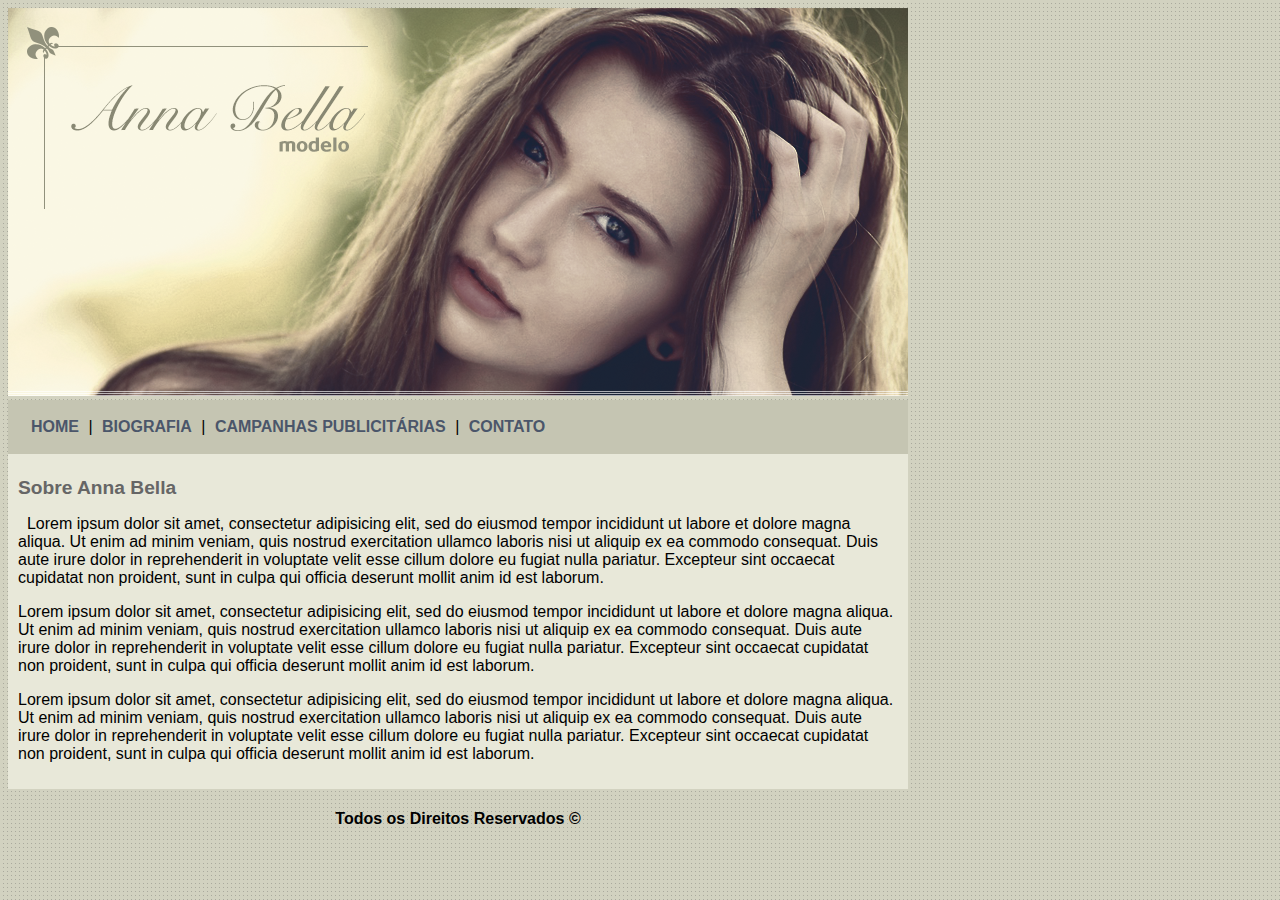
<file: index.html>
<!DOCTYPE html>
<html>
<head>
	<title>Anna Bella Oficial</title>
	<meta charset="utf-8">
    <link rel="stylesheet" type="text/css" href="estilo.css">
</head>
<body>
	<div class="principal">
	<div><img src="Imagens/capa.png"></div>
	
	<div class="menu">

		<a href="index.html">HOME</a> | 
		<a href="biografia.html">BIOGRAFIA</a> | 
		<a href="campanhas.html">CAMPANHAS PUBLICITÁRIAS</a> | 
		<a href="contato.html">CONTATO</a>

    </div>
    <div class="titulo">
    <h1>Sobre Anna Bella</h1>
    <p>
    	&#160;&#160;Lorem ipsum dolor sit amet, consectetur adipisicing elit, sed do eiusmod
    	tempor incididunt ut labore et dolore magna aliqua. Ut enim ad minim veniam,
    	quis nostrud exercitation ullamco laboris nisi ut aliquip ex ea commodo
    	consequat. Duis aute irure dolor in reprehenderit in voluptate velit esse
    	cillum dolore eu fugiat nulla pariatur. Excepteur sint occaecat cupidatat non
    	proident, sunt in culpa qui officia deserunt mollit anim id est laborum.
    </p>
    <p>
    	Lorem ipsum dolor sit amet, consectetur adipisicing elit, sed do eiusmod
    	tempor incididunt ut labore et dolore magna aliqua. Ut enim ad minim veniam,
    	quis nostrud exercitation ullamco laboris nisi ut aliquip ex ea commodo
    	consequat. Duis aute irure dolor in reprehenderit in voluptate velit esse
    	cillum dolore eu fugiat nulla pariatur. Excepteur sint occaecat cupidatat non
    	proident, sunt in culpa qui officia deserunt mollit anim id est laborum.
    </p>
    <p>
    	Lorem ipsum dolor sit amet, consectetur adipisicing elit, sed do eiusmod
    	tempor incididunt ut labore et dolore magna aliqua. Ut enim ad minim veniam,
    	quis nostrud exercitation ullamco laboris nisi ut aliquip ex ea commodo
    	consequat. Duis aute irure dolor in reprehenderit in voluptate velit esse
    	cillum dolore eu fugiat nulla pariatur. Excepteur sint occaecat cupidatat non
    	proident, sunt in culpa qui officia deserunt mollit anim id est laborum.
    </p>
 </div>
 <div class="rodape">
 	<h4>Todos os Direitos Reservados &#169;</h4>
 </div>
</div>


</body>
</html>
</file>
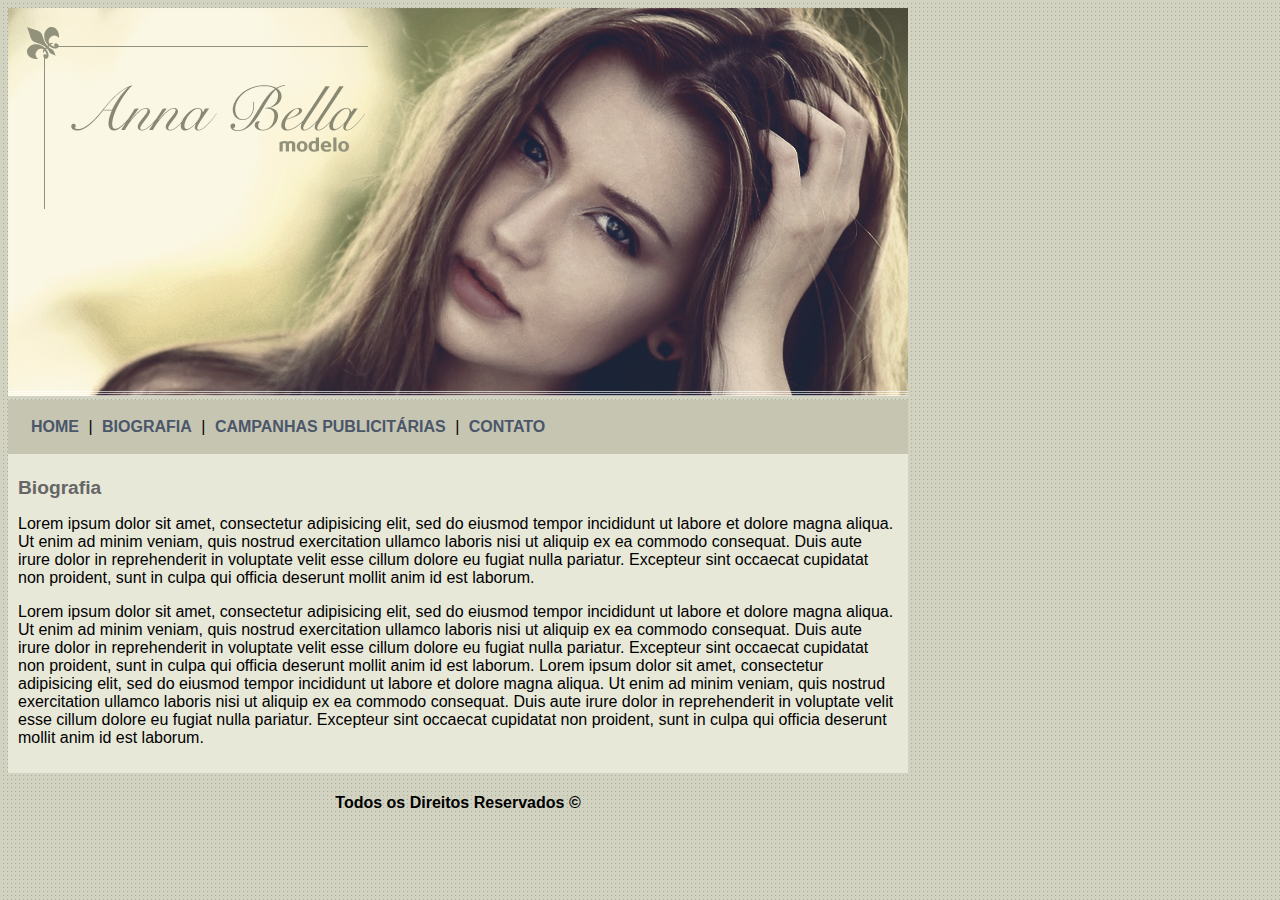
<file: biografia.html>
<!DOCTYPE html>
<html>
<head>
	<title>Anna Bella - Biografia</title>
	<meta charset="utf-8">
	<link rel="stylesheet" type="text/css" href="estilo.css">
</head>
<body>
	<div>
		<img src="Imagens/capa.png">
	</div>
	<div class="menu">
		<a href="index.html"><span class="conteudo">HOME</span></a> | 
		<a href="biografia.html">BIOGRAFIA</a> | 
		<a href="campanhas.html">CAMPANHAS PUBLICITÁRIAS</a> | 
		<a href="contato.html">CONTATO</a>
	</div>
	<div class="titulo">
	<h1>Biografia</h1>
	<p>
		Lorem ipsum dolor sit amet, consectetur adipisicing elit, sed do eiusmod
		tempor incididunt ut labore et dolore magna aliqua. Ut enim ad minim veniam,
		quis nostrud exercitation ullamco laboris nisi ut aliquip ex ea commodo
		consequat. Duis aute irure dolor in reprehenderit in voluptate velit esse
		cillum dolore eu fugiat nulla pariatur. Excepteur sint occaecat cupidatat non
		proident, sunt in culpa qui officia deserunt mollit anim id est laborum.
	</p>
	<p>
		Lorem ipsum dolor sit amet, consectetur adipisicing elit, sed do eiusmod
		tempor incididunt ut labore et dolore magna aliqua. Ut enim ad minim veniam,
		quis nostrud exercitation ullamco laboris nisi ut aliquip ex ea commodo
		consequat. Duis aute irure dolor in reprehenderit in voluptate velit esse
		cillum dolore eu fugiat nulla pariatur. Excepteur sint occaecat cupidatat non
		proident, sunt in culpa qui officia deserunt mollit anim id est laborum.
		Lorem ipsum dolor sit amet, consectetur adipisicing elit, sed do eiusmod
		tempor incididunt ut labore et dolore magna aliqua. Ut enim ad minim veniam,
		quis nostrud exercitation ullamco laboris nisi ut aliquip ex ea commodo
		consequat. Duis aute irure dolor in reprehenderit in voluptate velit esse
		cillum dolore eu fugiat nulla pariatur. Excepteur sint occaecat cupidatat non
		proident, sunt in culpa qui officia deserunt mollit anim id est laborum.
	</p>
 </div>
 <div class="rodape">
 	<h4>Todos os Direitos Reservados &#169;</h4>
 </div>

</body>
</html>
</file>
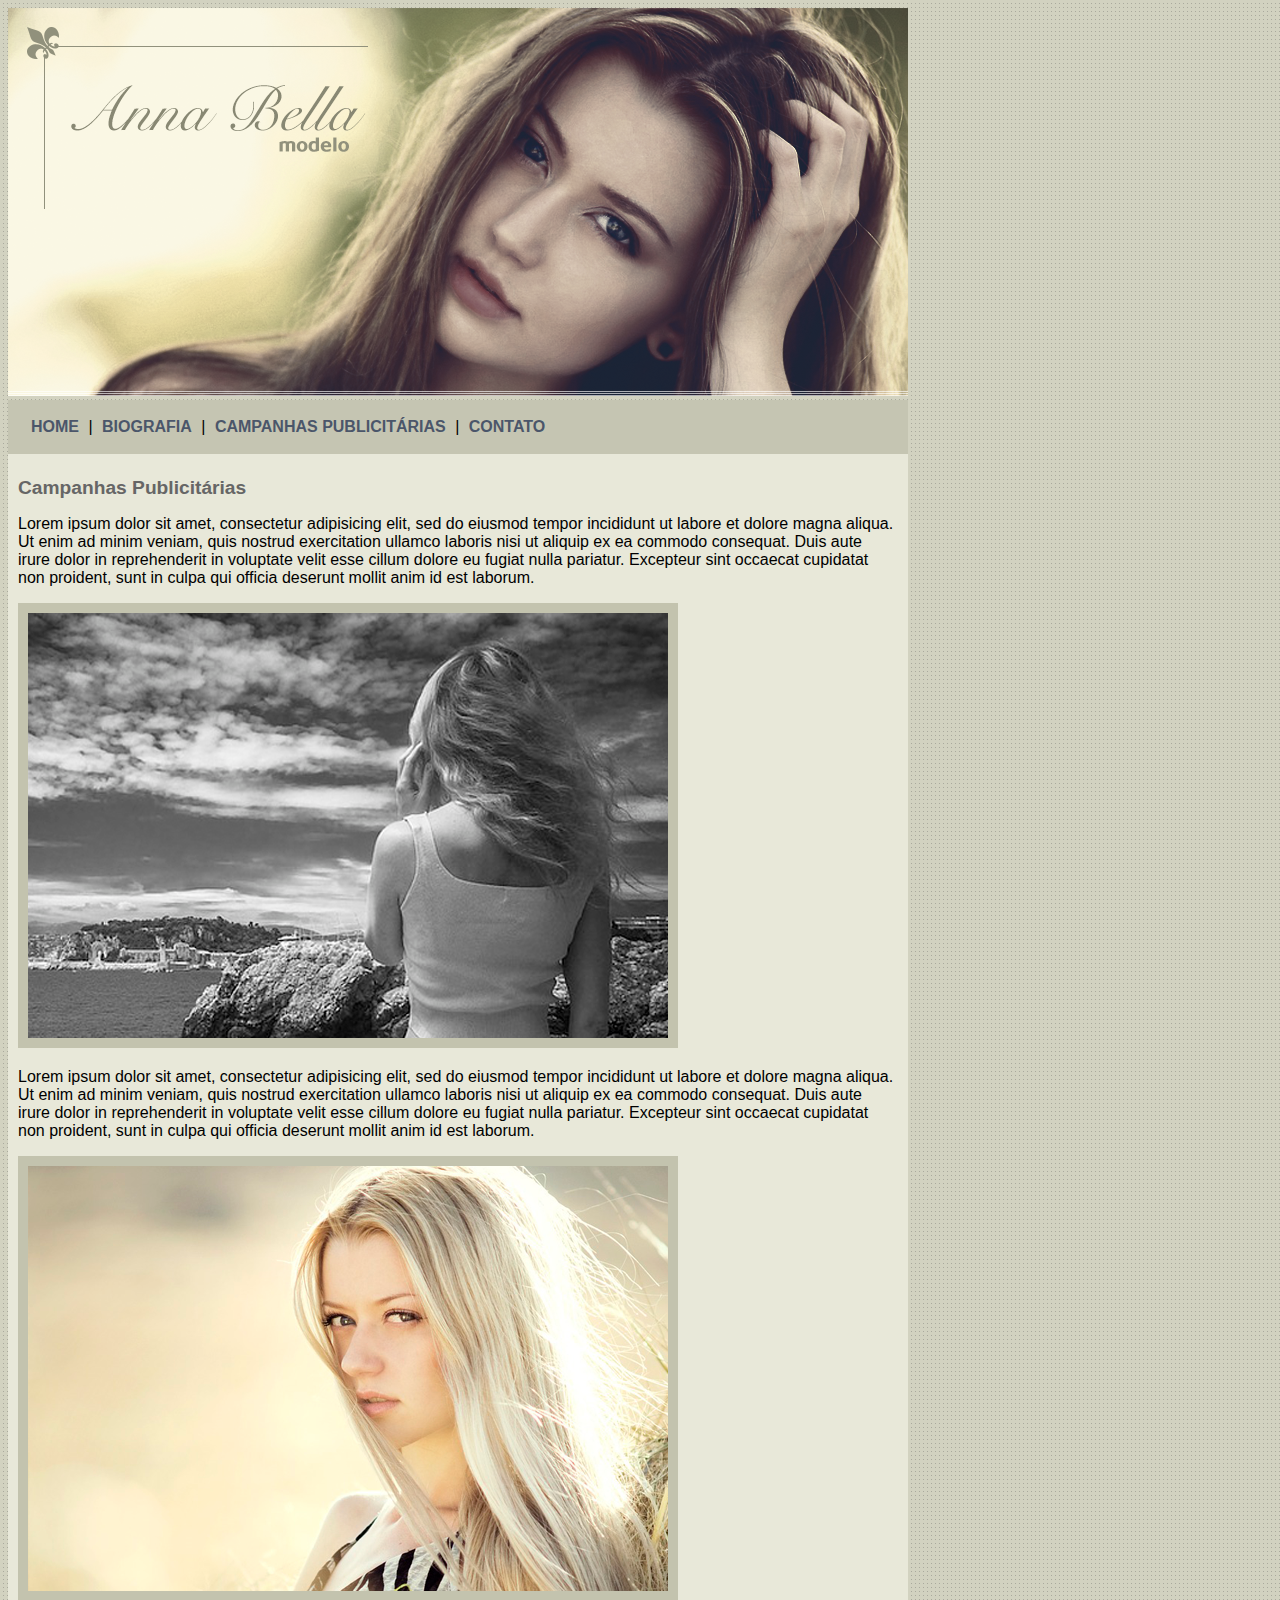
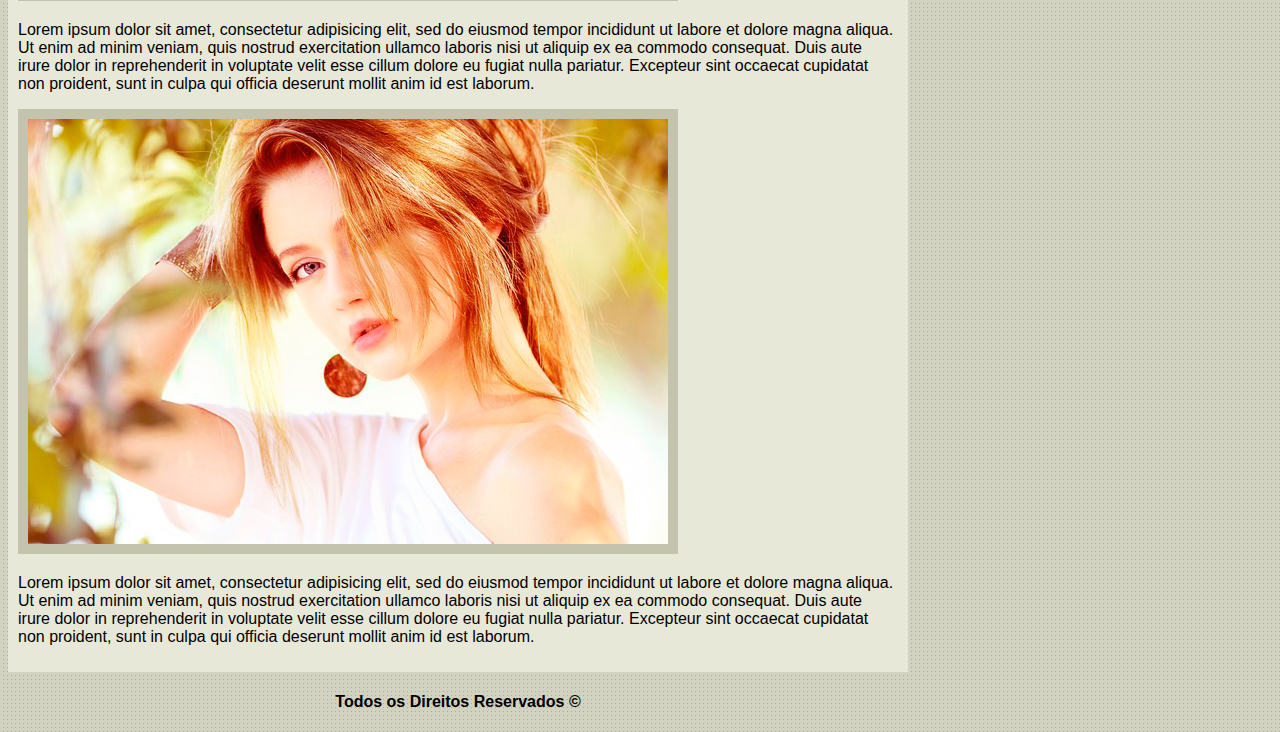
<file: campanhas.html>
<!DOCTYPE html>
<html>
<head>
	<title>Anna Bella - Campanhas</title>
	<meta charset="utf-8">
	<link rel="stylesheet" type="text/css" href="estilo.css">
</head>
<body>
	<div>
		<div><img src="Imagens/capa.png"></div>
		<div class="menu">

		<a href="index.html">HOME</a> | 
		<a href="biografia.html">BIOGRAFIA</a> | 
		<a href="campanhas.html">CAMPANHAS PUBLICITÁRIAS</a> | 
		<a href="contato.html">CONTATO</a>
    </div>
    <div class="titulo">
    	<h1>Campanhas Publicitárias</h1>    	
    		<p>Lorem ipsum dolor sit amet, consectetur adipisicing elit, sed do eiusmod
    	tempor incididunt ut labore et dolore magna aliqua. Ut enim ad minim veniam,
    	quis nostrud exercitation ullamco laboris nisi ut aliquip ex ea commodo
    	consequat. Duis aute irure dolor in reprehenderit in voluptate velit esse
    	cillum dolore eu fugiat nulla pariatur. Excepteur sint occaecat cupidatat non
    	proident, sunt in culpa qui officia deserunt mollit anim id est laborum.</p>
      <img src="Imagens/foto1.png" class="img-campanha">
      <p>
      	Lorem ipsum dolor sit amet, consectetur adipisicing elit, sed do eiusmod
      	tempor incididunt ut labore et dolore magna aliqua. Ut enim ad minim veniam,
      	quis nostrud exercitation ullamco laboris nisi ut aliquip ex ea commodo
      	consequat. Duis aute irure dolor in reprehenderit in voluptate velit esse
      	cillum dolore eu fugiat nulla pariatur. Excepteur sint occaecat cupidatat non
      	proident, sunt in culpa qui officia deserunt mollit anim id est laborum.
      </p>

      <img src="Imagens/foto2.png" class="img-campanha">

      <p>
      	Lorem ipsum dolor sit amet, consectetur adipisicing elit, sed do eiusmod
      	tempor incididunt ut labore et dolore magna aliqua. Ut enim ad minim veniam,
      	quis nostrud exercitation ullamco laboris nisi ut aliquip ex ea commodo
      	consequat. Duis aute irure dolor in reprehenderit in voluptate velit esse
      	cillum dolore eu fugiat nulla pariatur. Excepteur sint occaecat cupidatat non
      	proident, sunt in culpa qui officia deserunt mollit anim id est laborum.
      </p>

      <img src="Imagens/foto3.png" class="img-campanha">

      <p>
      	Lorem ipsum dolor sit amet, consectetur adipisicing elit, sed do eiusmod
      	tempor incididunt ut labore et dolore magna aliqua. Ut enim ad minim veniam,
      	quis nostrud exercitation ullamco laboris nisi ut aliquip ex ea commodo
      	consequat. Duis aute irure dolor in reprehenderit in voluptate velit esse
      	cillum dolore eu fugiat nulla pariatur. Excepteur sint occaecat cupidatat non
      	proident, sunt in culpa qui officia deserunt mollit anim id est laborum.
      </p>
    </div>
    <div class="rodape">
 	<h4>Todos os Direitos Reservados &#169;</h4>
 </div>
	
	</div>

</body>
</html>
</file>
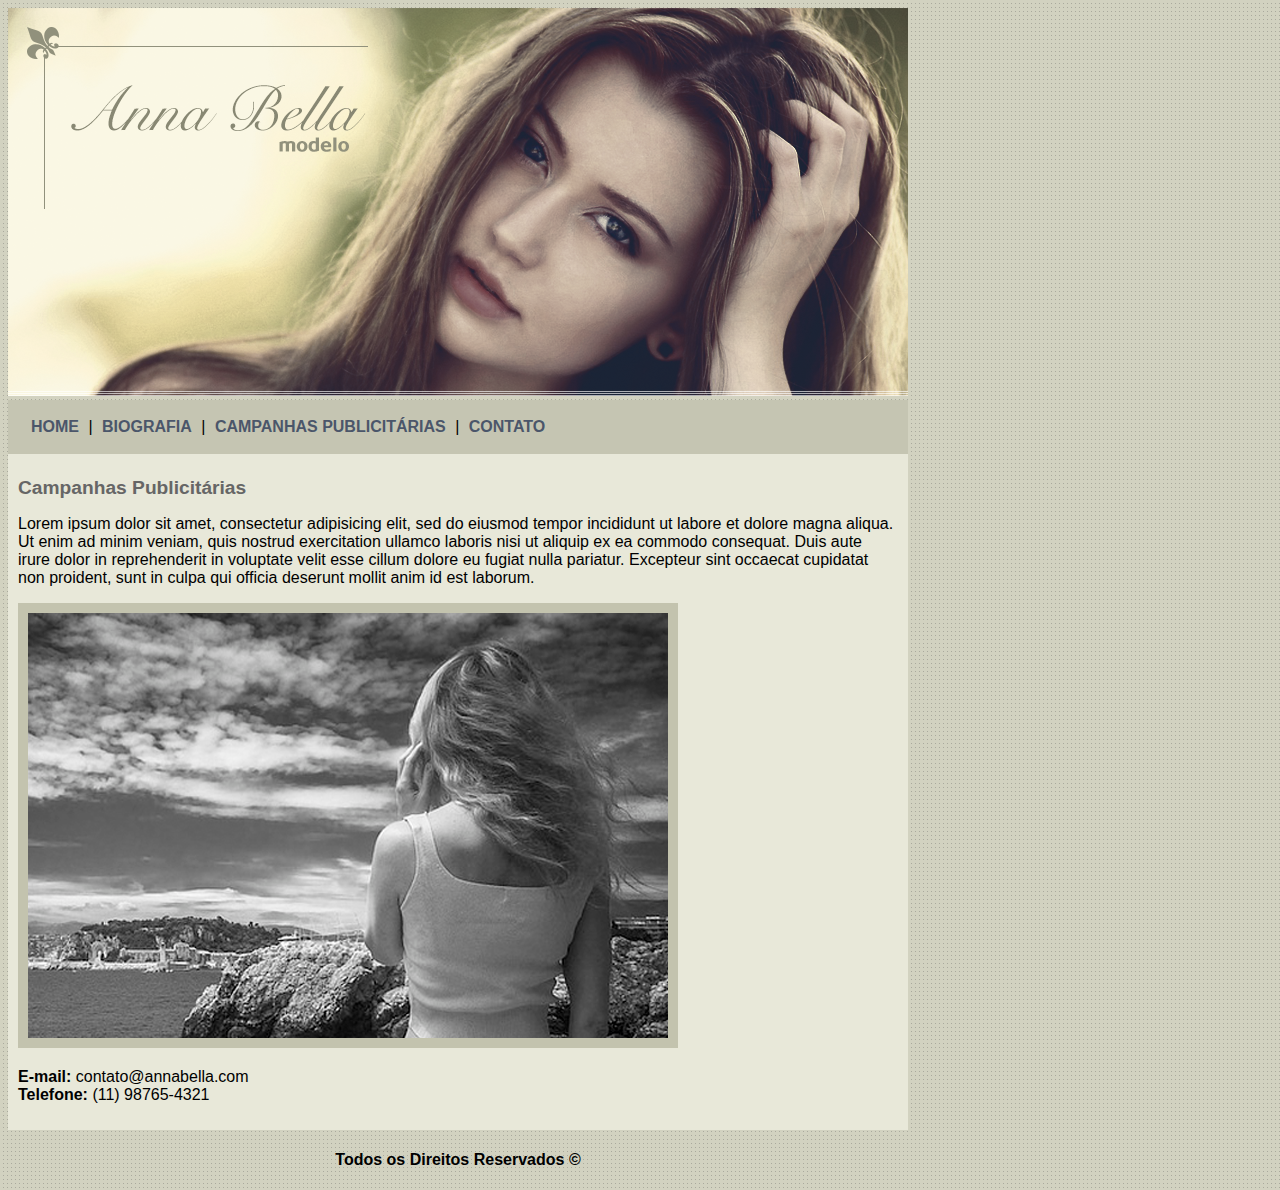
<file: contato.html>
<!DOCTYPE html>
<html>
<head>
	<title>Anna Bella - Contato</title>
	<meta charset="utf-8">
	<link rel="stylesheet" type="text/css" href="estilo.css">
</head>
<body>
	<div>
		<div><img src="Imagens/capa.png"></div>
		<div class="menu">

		<a href="index.html">HOME</a> | 
		<a href="biografia.html">BIOGRAFIA</a> | 
		<a href="campanhas.html">CAMPANHAS PUBLICITÁRIAS</a> | 
		<a href="contato.html">CONTATO</a>
    </div>
    <div class="titulo">
    	<h1>Campanhas Publicitárias</h1>    	
    		<p>Lorem ipsum dolor sit amet, consectetur adipisicing elit, sed do eiusmod
    	tempor incididunt ut labore et dolore magna aliqua. Ut enim ad minim veniam,
    	quis nostrud exercitation ullamco laboris nisi ut aliquip ex ea commodo
    	consequat. Duis aute irure dolor in reprehenderit in voluptate velit esse
    	cillum dolore eu fugiat nulla pariatur. Excepteur sint occaecat cupidatat non
    	proident, sunt in culpa qui officia deserunt mollit anim id est laborum.</p>
      <img src="Imagens/foto1.png" class="img-campanha">
      <p>
      	<strong>E-mail:</strong> contato@annabella.com <br>
        <strong>Telefone:</strong> (11) 98765-4321
      </p>
    </div>
      <div class="rodape">
  <h4>Todos os Direitos Reservados &#169;</h4>
 </div>

</body>
</html>
</file>
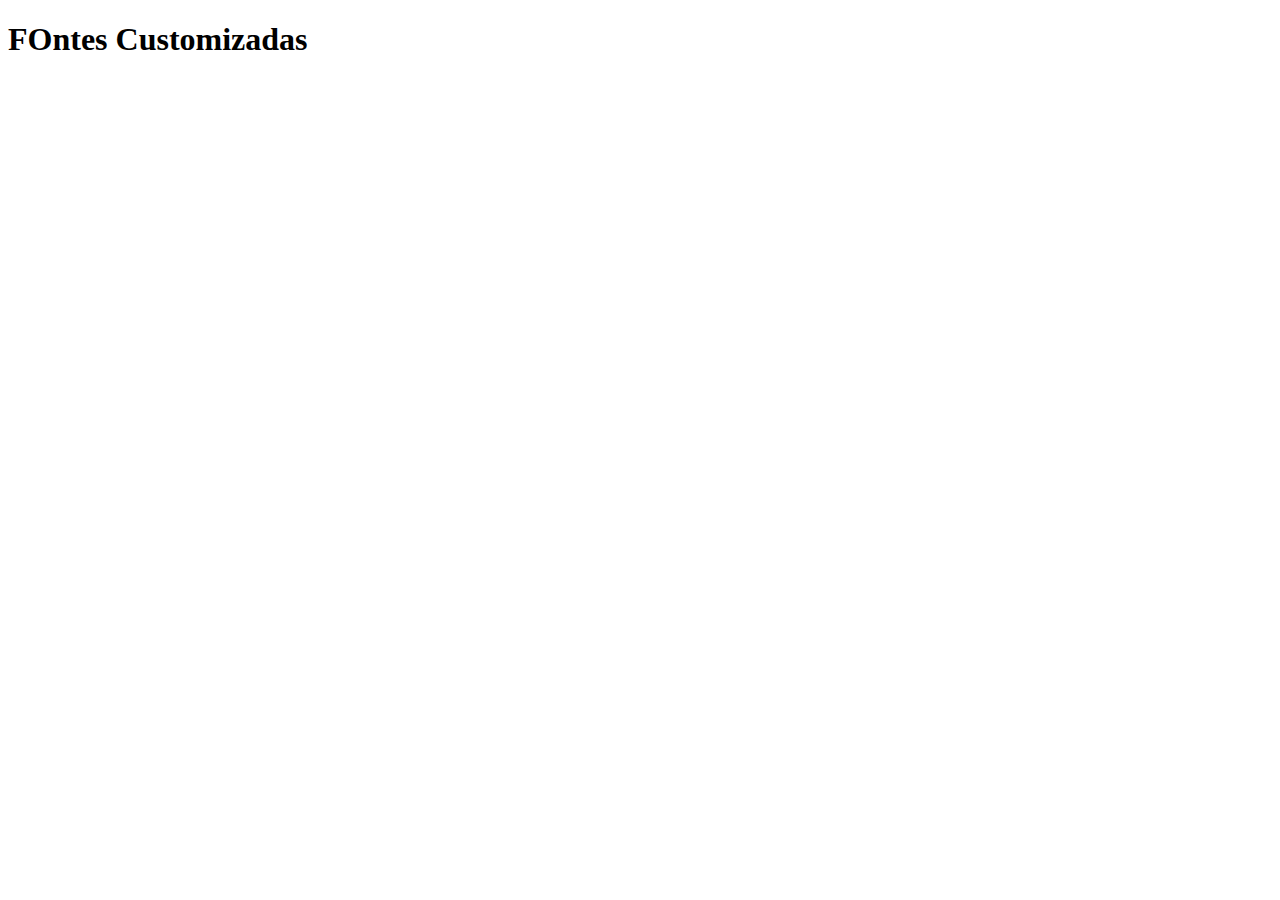
<file: font.html>
<!DOCTYPE html>
<html>
<head>
	<title>Fontes Customizadas</title>
	<meta charset="utf-8">
	<style type="text/css">
		
		@font-face {
			font-family: "hello honey - Personal Use"
		}

	</style>
</head>
<body>

	<h1>FOntes Customizadas</h1>

</body>
</html>
</file>
<file: estilo.css>
body{
			background: #d2d2c1 url('Imagens/fundo.png');
            font: 16px Arial, HElvetica, sans-serif;
            width: 900px; 	
		}
	.principal{
		width: 900px
	}
	.menu{
			background-color: #c5c5b2;
			padding: 18px;

		}
	.titulo{
		background-color: #e8e8d9;
		padding: 10px;
	}
	a{
			color: #4b566a;
			font-size: 1em;
			text-decoration: none; 
			font-weight: bolder;
			padding: 5px;
		}
    }
    #pagina {
    	background-color: #e8e8d9;
    	padding: 10px;
    }
    h1{
    	font-size: 1.2em;
    	color: #666666
    }
    .rodape{
    	text-align: center;
    }
    .img-campanha{
    	border: 10px solid #c3c3ae;
    }
</file>
